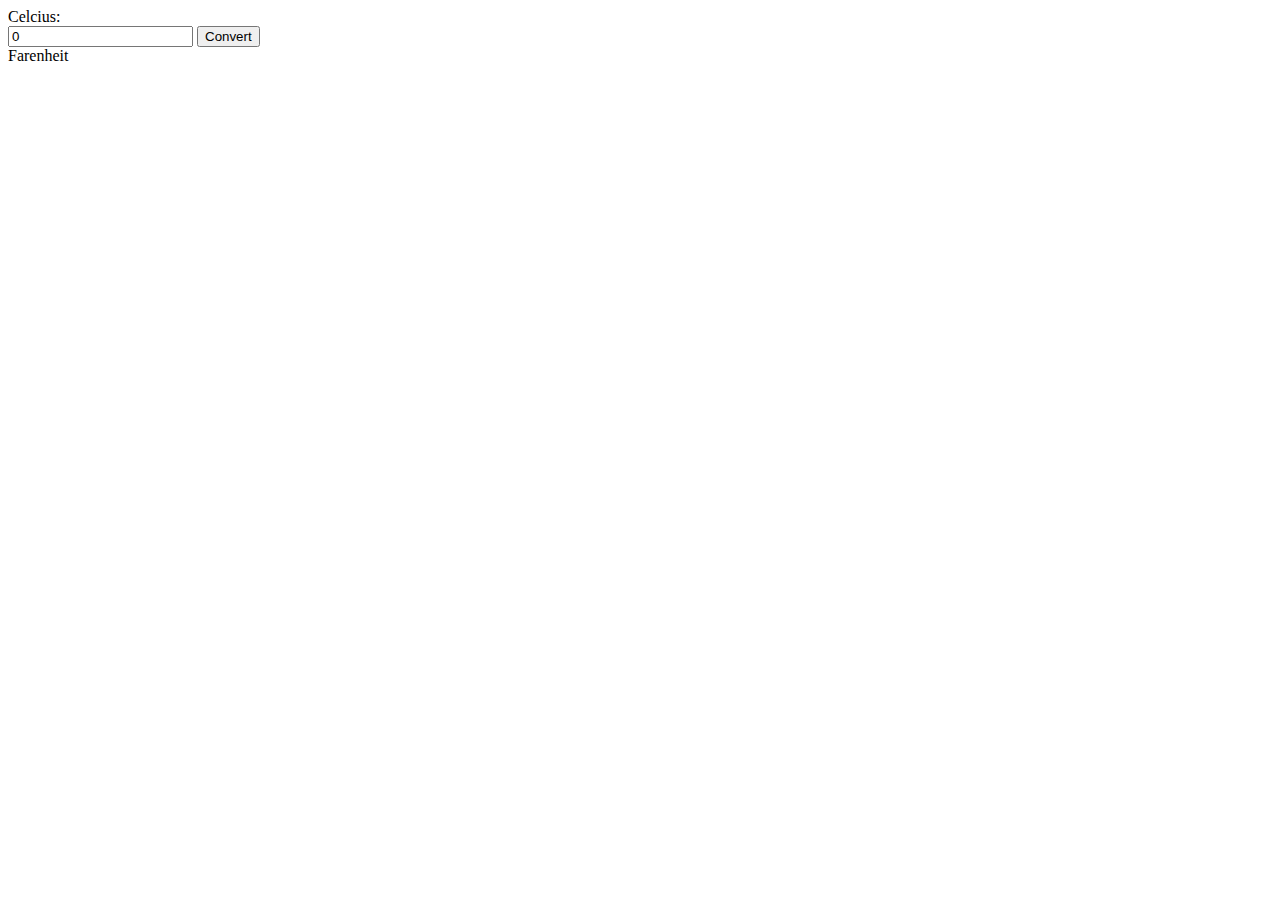
<file: celcius-calculator/index.html>
<!DOCTYPE html>
<html lang="en">
<head>
    <meta charset="UTF-8">
    <meta name="viewport" content="width=device-width, initial-scale=1.0">
    <meta http-equiv="X-UA-Compatible" content="ie=edge">
    <script src="/celcius-calculator/celcius-calculator.js"></script>
    <title>C to F</title>
</head>
<body>
    <label>Celcius:</label>

    <div>
        <input id="out" type="number"  value=0>
        <button onclick="convert()">Convert</button>
    </div>
    
    <label>Farenheit</label>
</body>
</html>
</file>
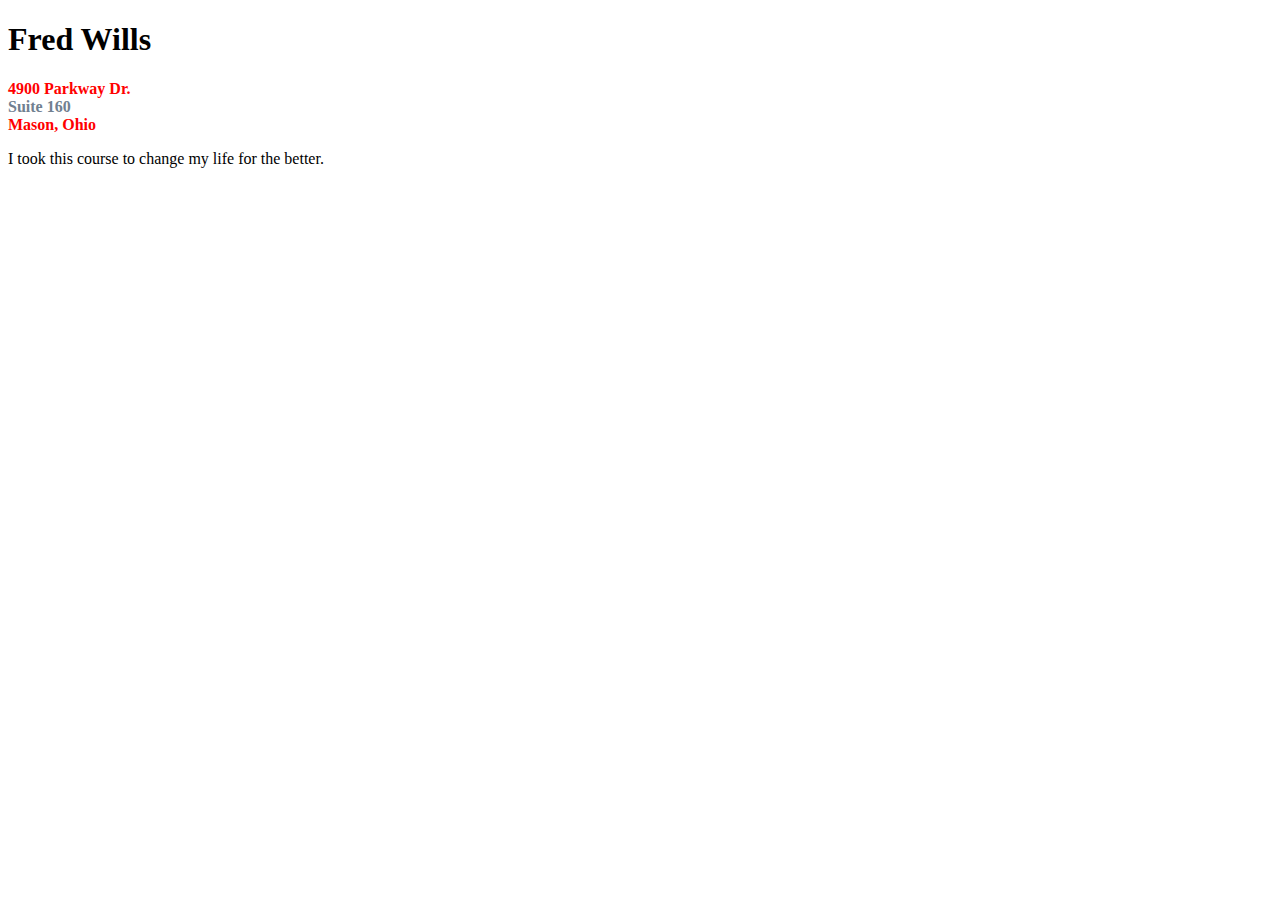
<file: html-tutorial/index.html>
<!DOCTYPE html>

<html lang="en">

    <head>

        <meta charset="UTF-8">
        <meta name="viewport" content="width=device-width, initial-scale=1.0">
        <meta http-equiv="X-UA-Compatible" content="ie=edge">
        <title>Document</title>
        <link href="css/index.css" rel="stylesheet">
    </head>
    <body>
        <!--Comments-->
        <h1>Fred Wills</h1>
        <span>4900 Parkway Dr.</span><br>
        <span id="abc">Suite 160</span><br>
        <span>Mason, Ohio</span>
        <p>I took this course to change my life for the better.</p>
    </body>

</html>
</file>
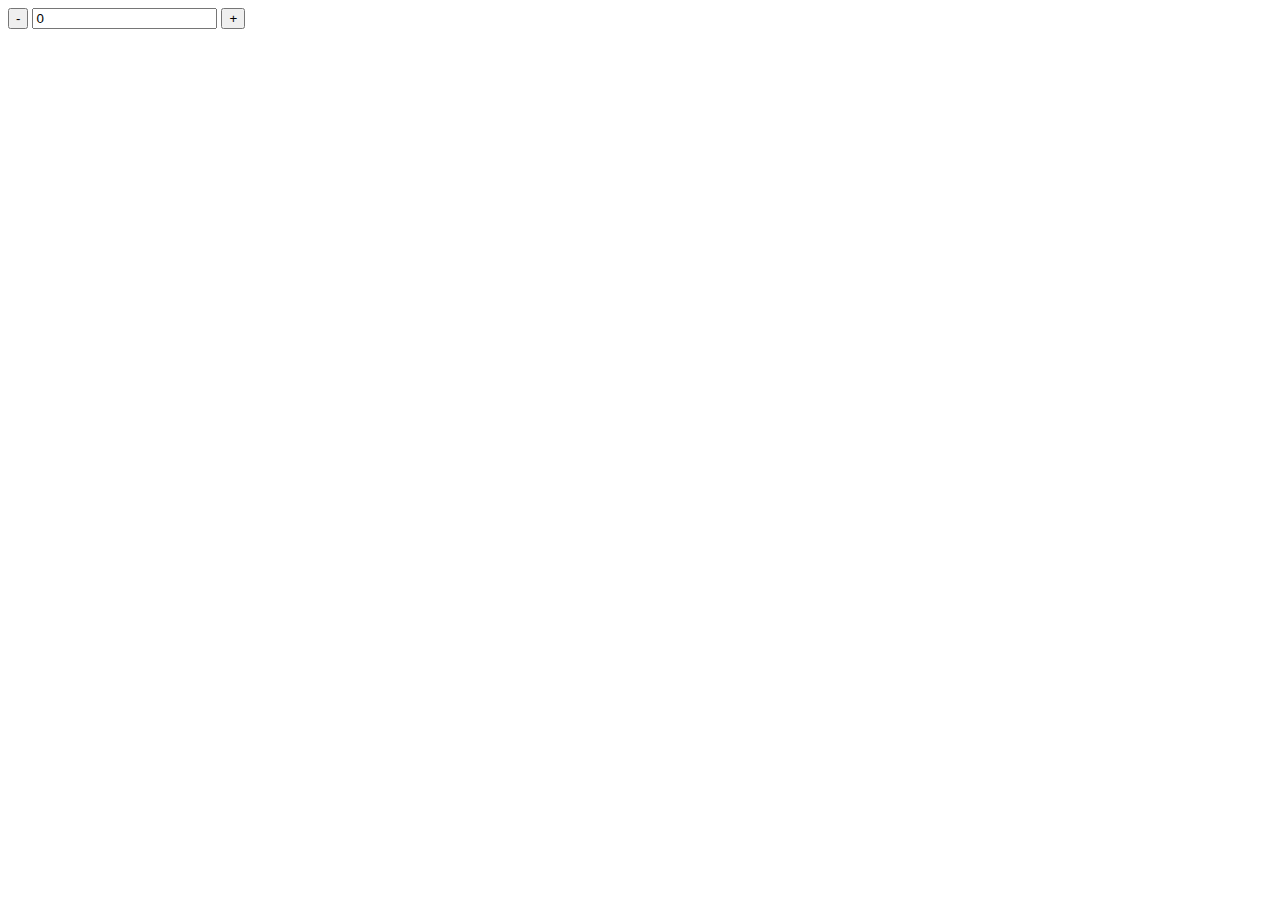
<file: js/hello-world.html>
<!DOCTYPE html>
<html lang="en">
<head>
    <meta charset="UTF-8">
    <meta name="viewport" content="width=device-width, initial-scale=1.0">
    <meta http-equiv="X-UA-Compatible" content="ie=edge">
    <title>Document</title>
    <script src="hello-world.js" rel="javascript"></script>
</head>
<body>
    <!--<input id="abc" type="text" value="The default text">
    <button onclick="OnClick()">Click Me!</button>-->
    <button onclick="dec()">-</button>
    <input id="num" type="number" value=0>
    <button onclick="inc()">+</button>
</body>
</html>
</file>
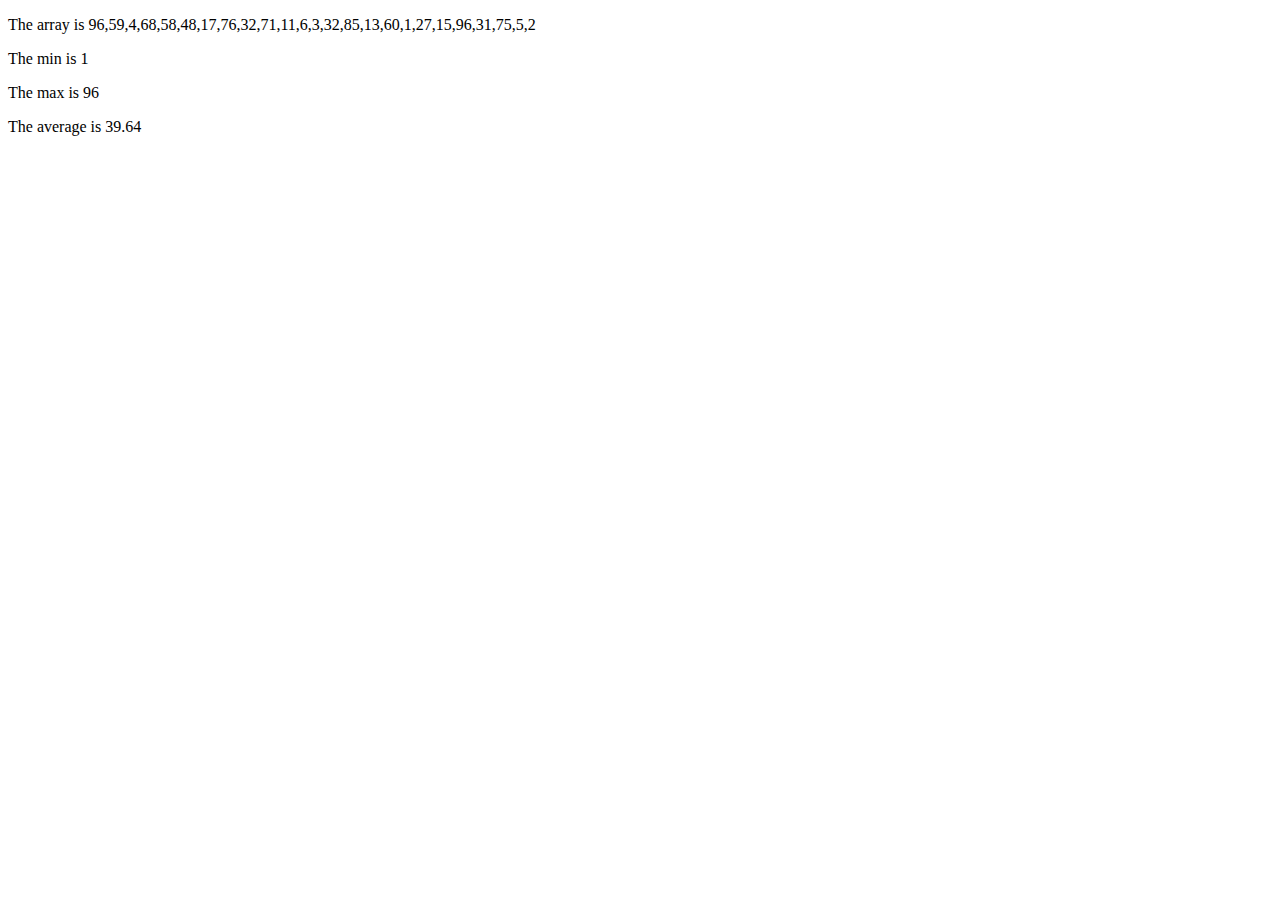
<file: min-max-average/min-max-average.html>
<!DOCTYPE html>
<html lang="en">
<head>
    <meta charset="UTF-8">
    <meta name="viewport" content="width=device-width, initial-scale=1.0">
    <meta http-equiv="X-UA-Compatible" content="ie=edge">
    <script src="min-max-average.js">
    </script>
    <title>Document</title>
</head>
<body onload="output()">
    <label id="out"></label>
</body>
</html>
</file>
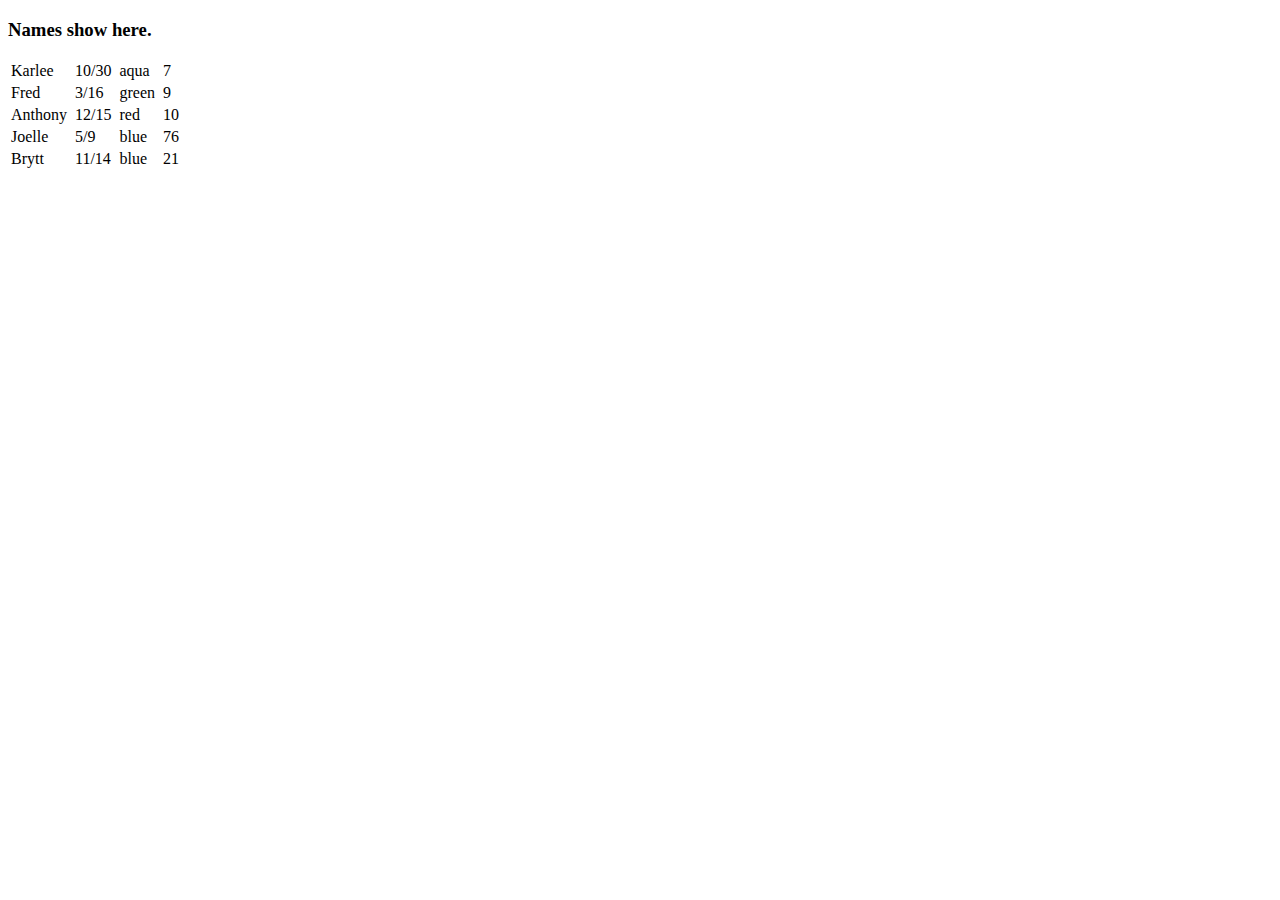
<file: name-list/nam-list.html>
<!DOCTYPE html>
<html lang="en">
<head>
    <meta charset="UTF-8">
    <meta name="viewport" content="width=device-width, initial-scale=1.0">
    <meta http-equiv="X-UA-Compatible" content="ie=edge">
    <script src="name-list.js"></script>
    <title>Document</title>
</head>
<body onload="bodyLoaded()">
    <h3>Names show here.</h3>
    <table id="names">
       
    </table>
</body>
</html>
</file>
<file: html-tutorial/css/index.css>
span{
    color: red;
    font-weight: bold;
}
#abc{
    color: slategrey;
}
</file>
